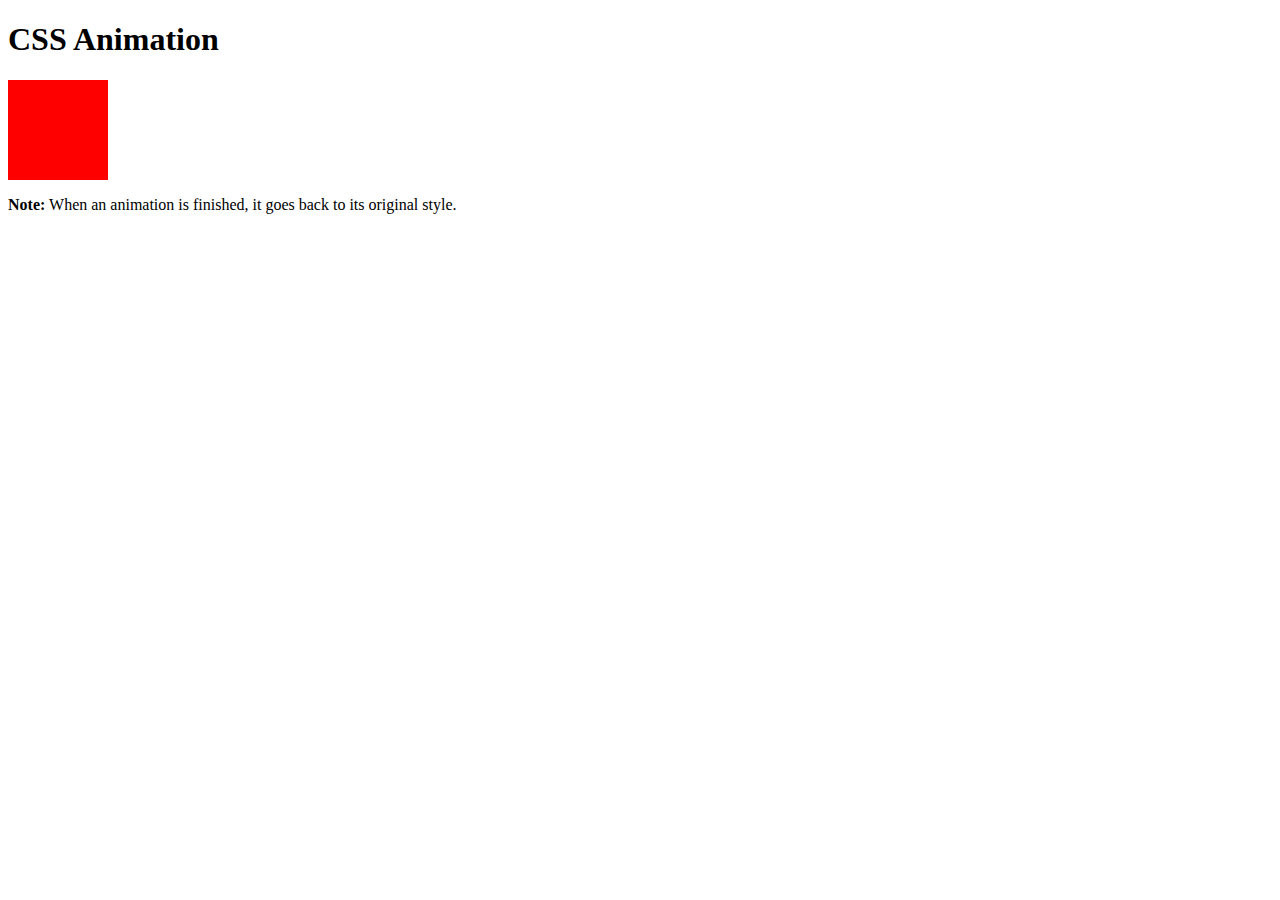
<file: HTML/CSS Assignment/index.html>
<!DOCTYPE html>
<html lang="en">
<head>
    <meta charset="UTF-8">
    <meta name="viewport" content="width=device-width, initial-scale=1.0">
    <title>Document</title>
    <link rel="stylesheet" href="style.css">
</head>
<body >
    <h1>CSS Animation</h1>

    <div class="animation"></div>
    
    <p><b>Note:</b> When an animation is finished, it goes back to its original style.</p>
</body>
</html>
</file>
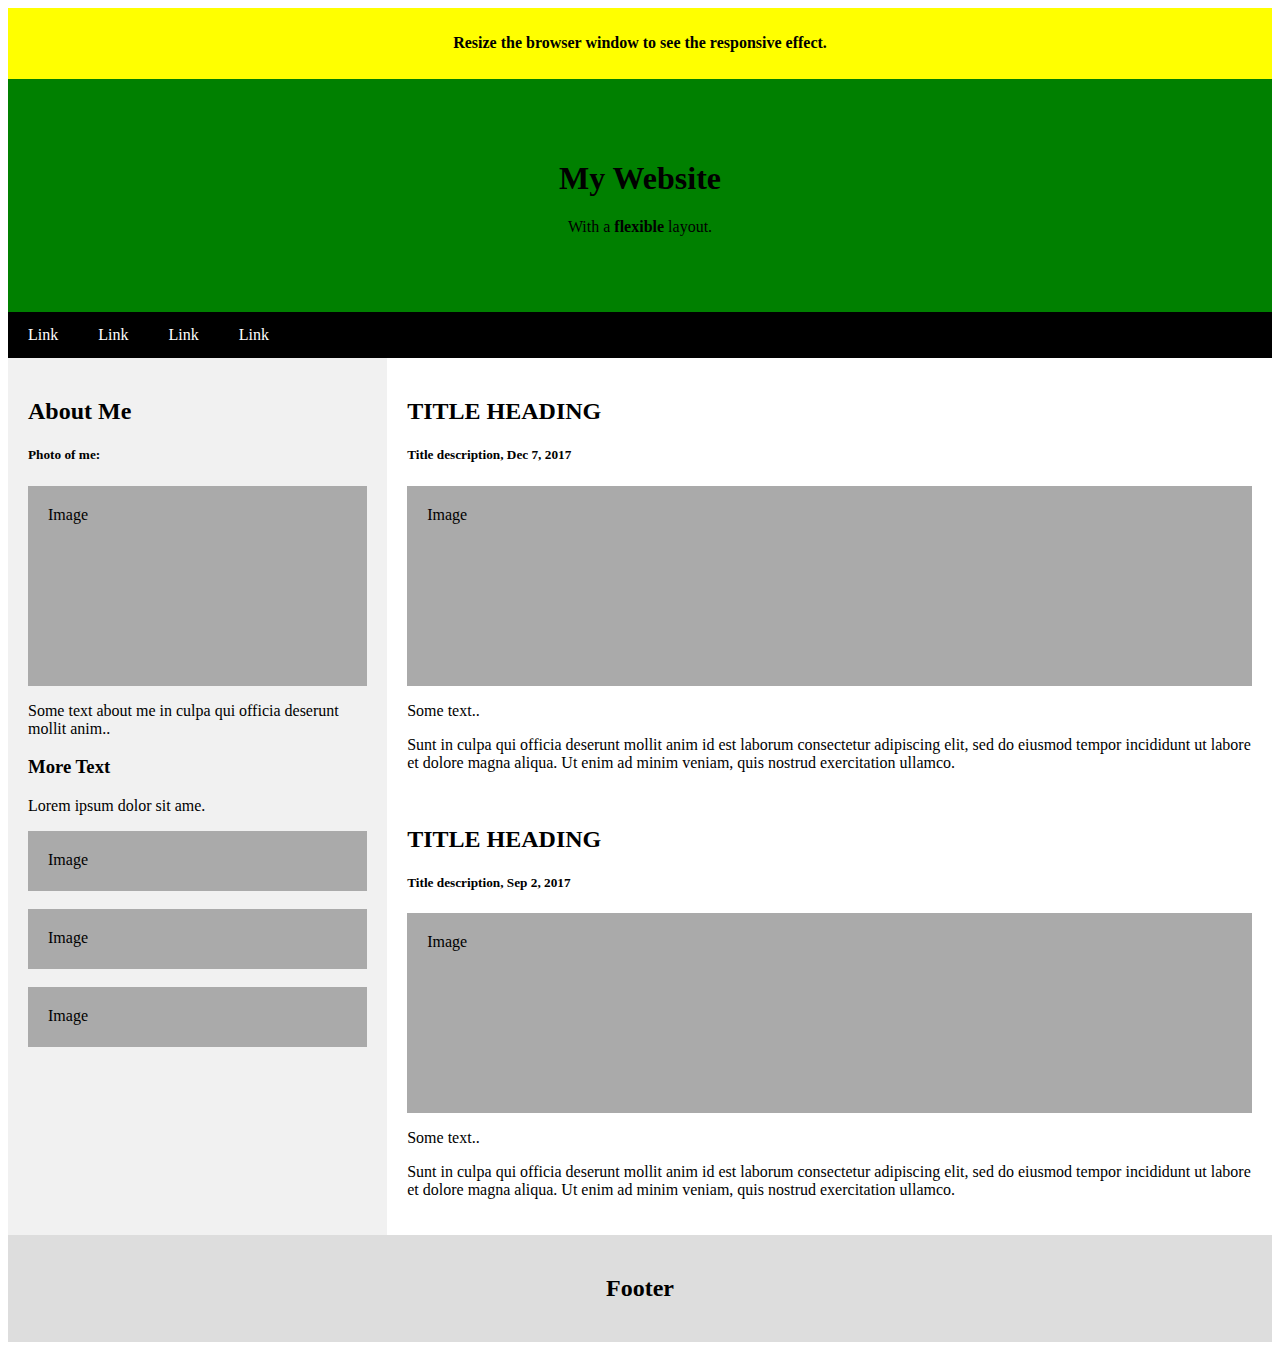
<file: HTML/practice.html>
<!DOCTYPE html>
<html>
    <head>
        <title>practice</title>
       
        <!-- <script src="./javascript/hoisting.js"></script> -->
        <link rel="stylesheet" href="practice.css">
    </head>
    <body>
       
<!-- Note -->
<div style="background:yellow;padding:5px">
    <h4 style="text-align:center">Resize the browser window to see the responsive effect.</h4>
  </div>
  
  <!-- Header -->
  <div class="header">
    <h1>My Website</h1>
    <p>With a <b>flexible</b> layout.</p>
  </div>
  
  <!-- Navigation Bar -->
  <div class="navbar">
    <a href="#">Link</a>
    <a href="#">Link</a>
    <a href="#">Link</a>
    <a href="#">Link</a>
  </div>
  
  <!-- The flexible grid (content) -->
  <div class="row">
    <div class="side">
      <h2>About Me</h2>
      <h5>Photo of me:</h5>
      <div class="fakeimg" style="height:200px;">Image</div>
      <p>Some text about me in culpa qui officia deserunt mollit anim..</p>
      <h3>More Text</h3>
      <p>Lorem ipsum dolor sit ame.</p>
      <div class="fakeimg" style="height:60px;">Image</div><br>
      <div class="fakeimg" style="height:60px;">Image</div><br>
      <div class="fakeimg" style="height:60px;">Image</div>
    </div>
    <div class="main">
      <h2>TITLE HEADING</h2>
      <h5>Title description, Dec 7, 2017</h5>
      <div class="fakeimg" style="height:200px;">Image</div>
      <p>Some text..</p>
      <p>Sunt in culpa qui officia deserunt mollit anim id est laborum consectetur adipiscing elit, sed do eiusmod tempor incididunt ut labore et dolore magna aliqua. Ut enim ad minim veniam, quis nostrud exercitation ullamco.</p>
      <br>
      <h2>TITLE HEADING</h2>
      <h5>Title description, Sep 2, 2017</h5>
      <div class="fakeimg" style="height:200px;">Image</div>
      <p>Some text..</p>
      <p>Sunt in culpa qui officia deserunt mollit anim id est laborum consectetur adipiscing elit, sed do eiusmod tempor incididunt ut labore et dolore magna aliqua. Ut enim ad minim veniam, quis nostrud exercitation ullamco.</p>
    </div>
  </div>
  
  <!-- Footer -->
  <div class="footer">
    <h2>Footer</h2>
  </div>
    </body>
</html>
</file>
<file: HTML/CSS Assignment/style.css>
div{
    width: 100px;
    height: 100px;
    background-color: red;
    animation-name: example;
    animation-duration: 1s;
}
@keyframes example{
    0%   {background-color:red; left:0px; top:0px;}
    25%  {background-color:yellow; left:200px; top:0px;}
}
</file>
<file: HTML/practice.css>
.top{
  background-color: yellow;
  padding:5px
}
.header{
  background-color: green;
 padding:60px;
 text-align: center;
}
.navbar{
  display: flex;
  background-color: black;
 
}
* {
  box-sizing: border-box;
}
.navbar a{
  color: white;
  padding: 14px 20px;
  text-decoration: none;
  text-align: center;
}
.row {  
  display: flex;
  flex-wrap: wrap;
}
.side {
  flex: 30%;
  background-color: #f1f1f1;
  padding: 20px;
}
.fakeimg {
  background-color: #aaa;
  width: 100%;
  padding: 20px;
}
.main {
  flex: 70%;
  background-color: white;
  padding: 20px;
}
.footer {
  padding: 20px;
  text-align: center;
  background: #ddd;
}

@media screen  and (max-width: 700px){
   .row ,.navbar{
    flex-direction: column;
   }
}
</file>
